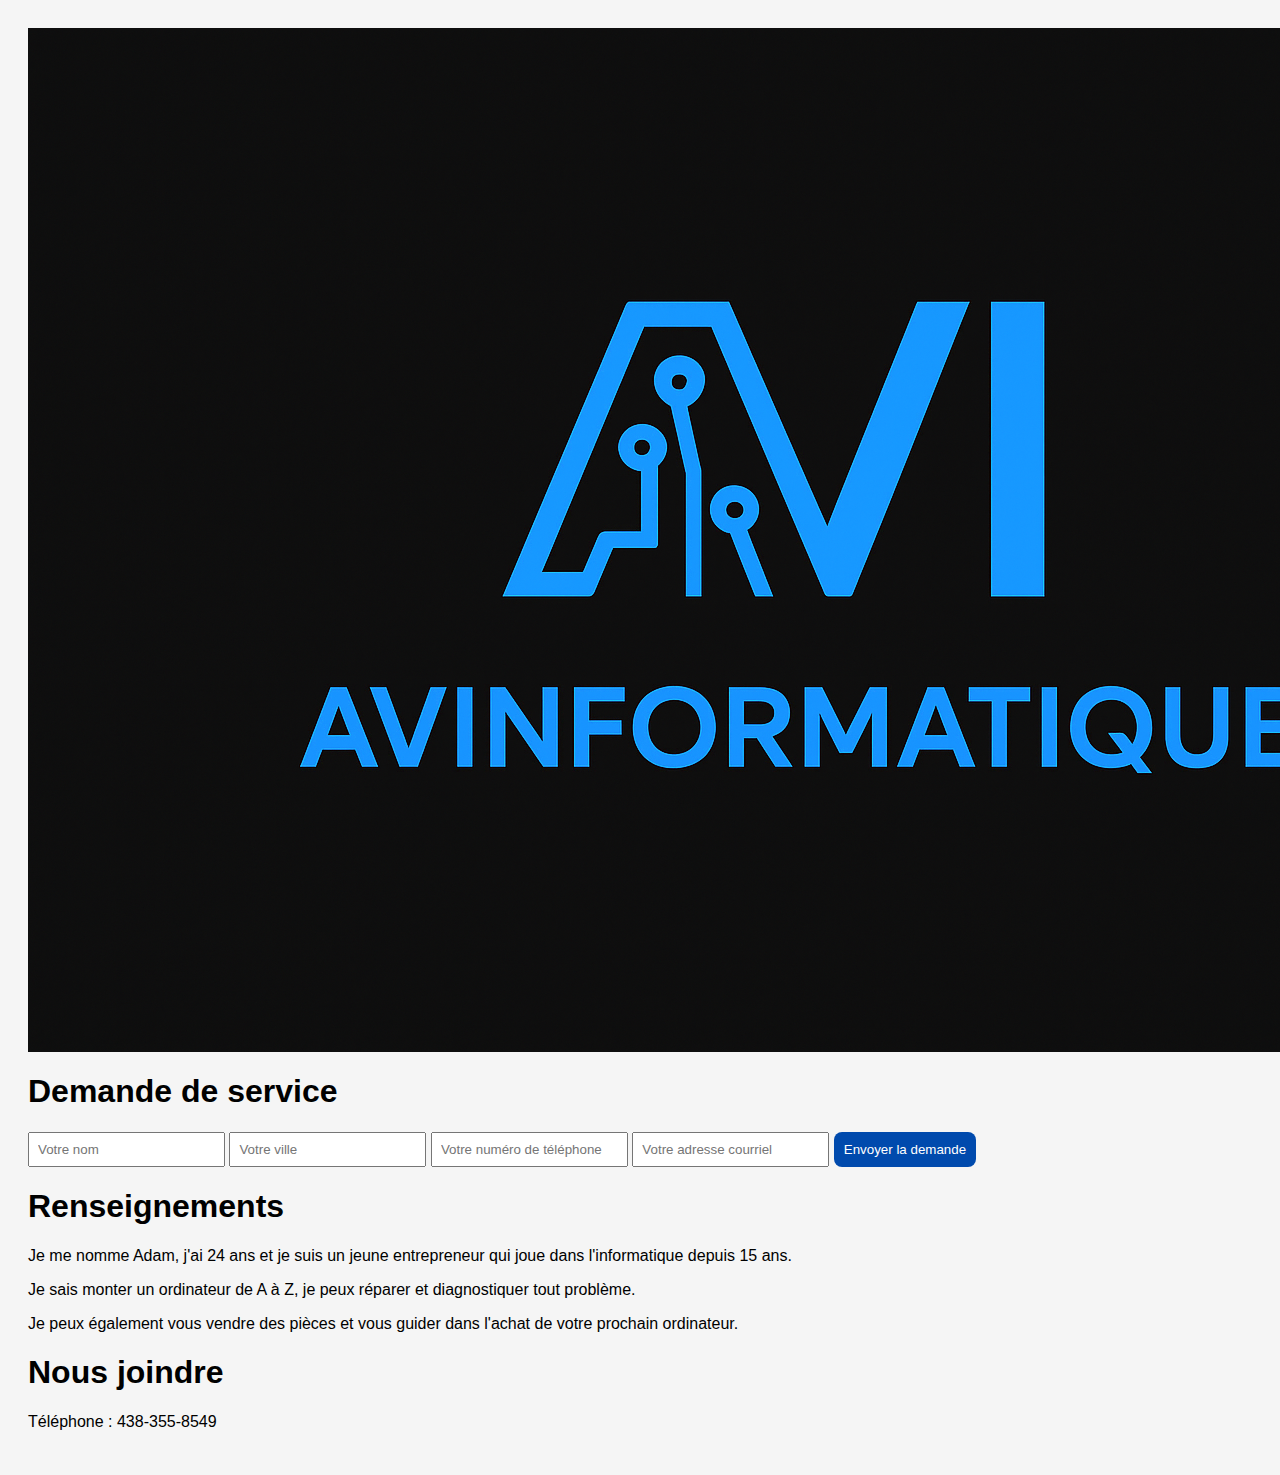
<file: index.html>
<!DOCTYPE html>
<html lang="fr">
<head>
    <meta charset="UTF-8">
    <title>AVInformatique</title>
    <link rel="stylesheet" href="style.css">
</head>
<body>

<header>
    <img src="logo.png" alt="Logo AVInformatique">
    <nav>
        <a href="#service">Demande de service</a>
        <a href="#info">Renseignements</a>
        <a href="#contact">Nous joindre</a>
    </nav>
</header>

<section id="service">
    <h1>Demande de service</h1>
    <form action="mailto:adamvtomber@outlook.com" method="POST" enctype="text/plain">
        <input type="text" name="nom" placeholder="Votre nom" required>
        <input type="text" name="ville" placeholder="Votre ville" required>
        <input type="text" name="telephone" placeholder="Votre numéro de téléphone" required>
        <input type="email" name="email" placeholder="Votre adresse courriel" required>
        <button type="submit">Envoyer la demande</button>
    </form>
</section>

<section id="info">
    <h1>Renseignements</h1>
    <p>Je me nomme Adam, j'ai 24 ans et je suis un jeune entrepreneur qui joue dans l'informatique depuis 15 ans.</p>
    <p>Je sais monter un ordinateur de A à Z, je peux réparer et diagnostiquer tout problème.</p>
    <p>Je peux également vous vendre des pièces et vous guider dans l'achat de votre prochain ordinateur.</p>
</section>

<section id="contact">
    <h1>Nous joindre</h1>
    <p>Téléphone : 438-355-8549</p>
</section>

</body>
</html>
</file>
<file: style.css>
body { font-family: Arial; padding:20px; background:#f5f5f5; }
header { display:flex; align-items:center; gap:20px; margin-bottom:20px;}
nav a { margin-right:15px; text-decoration:none; font-weight:bold; color:#004aad;}
.logo { height:60px;}
.banner { width:100%; max-width:700px; margin-top:20px; border-radius:10px;}
.form { display:flex; flex-direction:column; gap:10px; max-width:400px;}
input { padding:8px; }
button { padding:10px; background:#004aad; color:white; border:none; border-radius:8px;}
</file>
